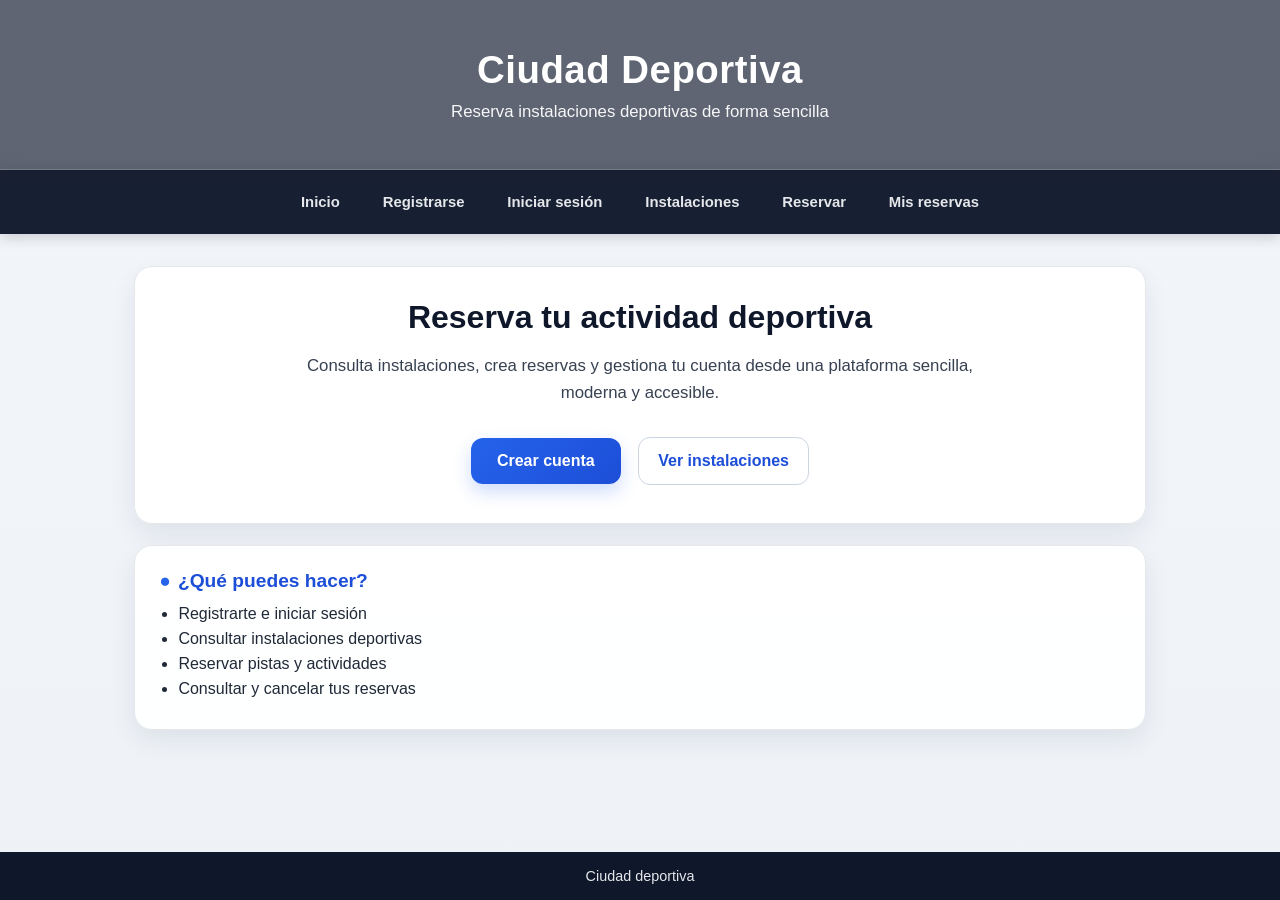
<file: index.html>
<!DOCTYPE html>
<html lang="es">
<head>
  <meta charset="UTF-8">
  <title>Ciudad Deportiva - Inicio</title>
  <link rel="stylesheet" href="assets/style.css">
</head>
<body>

  <header>
    <h1>Ciudad Deportiva</h1>
    <p>Reserva instalaciones deportivas de forma sencilla</p>
  </header>

  <nav>
    <a href="index.html">Inicio</a>
    <a href="register.html">Registrarse</a>
    <a href="login.html">Iniciar sesión</a>
    <a href="facilities.html">Instalaciones</a>
    <a href="reservations.html">Reservar</a>
    <a href="my_reservations.html">Mis reservas</a>
  </nav>

<main>
  <div class="card hero-box">
    <h2>Reserva tu actividad deportiva</h2>
    <p>
      Consulta instalaciones, crea reservas y gestiona tu cuenta desde una plataforma
      sencilla, moderna y accesible.
    </p>

    <div class="hero-actions">
      <a href="register.html" class="hero-primary">Crear cuenta</a>
      <a href="facilities.html" class="hero-secondary">Ver instalaciones</a>
    </div>
  </div>

  <div class="card">
    <h3>¿Qué puedes hacer?</h3>
    <ul>
      <li>Registrarte e iniciar sesión</li>
      <li>Consultar instalaciones deportivas</li>
      <li>Reservar pistas y actividades</li>
      <li>Consultar y cancelar tus reservas</li>
    </ul>
  </div>
</main>

  <footer>
    Ciudad deportiva
  </footer>

</body>
</html>
</file>
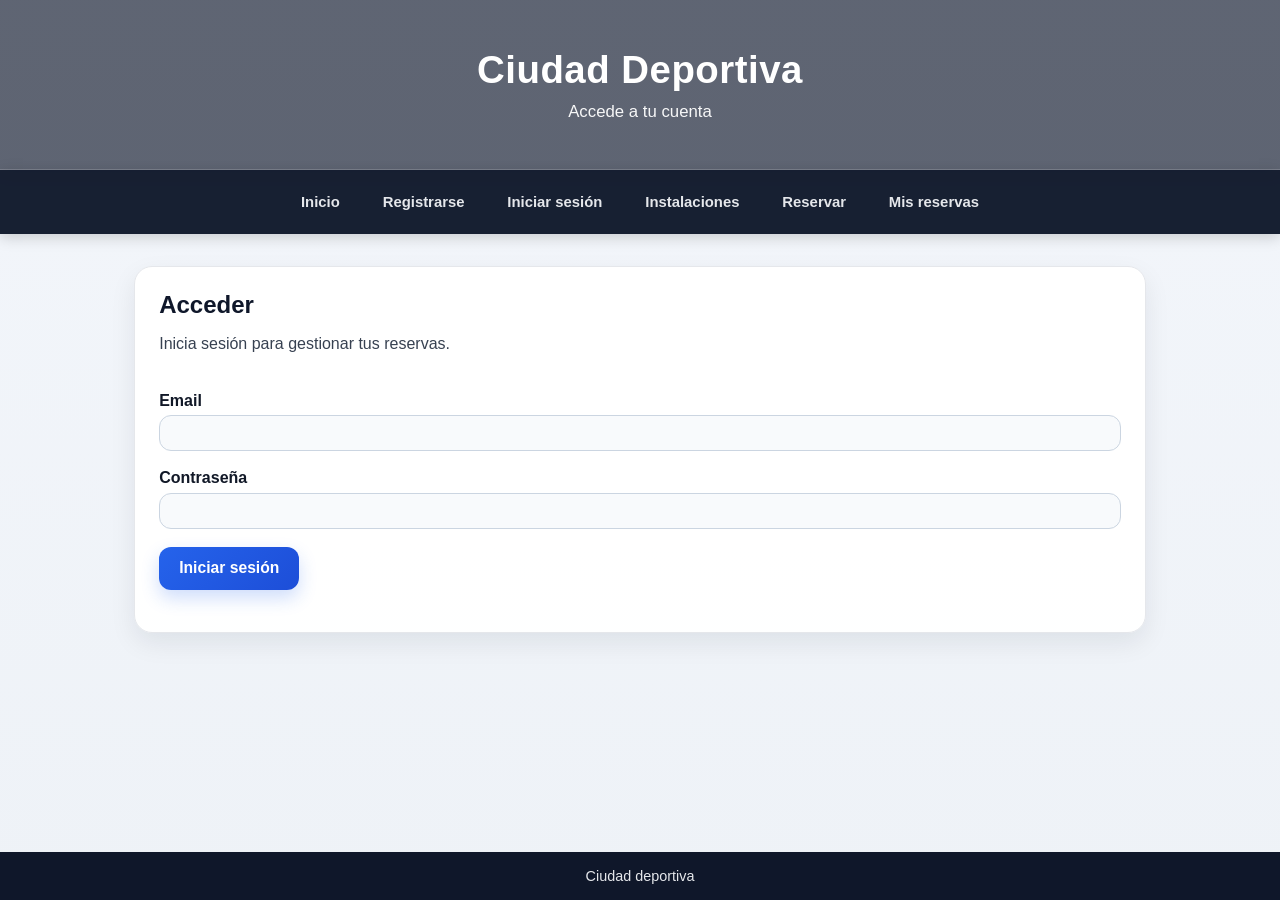
<file: login.html>
<!DOCTYPE html>
<html lang="es">
<head>
  <meta charset="UTF-8">
  <title>Login - Ciudad Deportiva</title>
  <link rel="stylesheet" href="assets/style.css">
</head>
<body>

  <header>
    <h1>Ciudad Deportiva</h1>
    <p>Accede a tu cuenta</p>
  </header>

  <nav>
    <a href="index.html">Inicio</a>
    <a href="register.html">Registrarse</a>
    <a href="login.html">Iniciar sesión</a>
    <a href="facilities.html">Instalaciones</a>
    <a href="reservations.html">Reservar</a>
    <a href="my_reservations.html">Mis reservas</a>
  </nav>

  <main>
    <div class="card">
      <h2>Acceder</h2>
      <p>Inicia sesión para gestionar tus reservas.</p>
      <br>

      <form id="loginForm">
        <label>Email</label><br>
        <input id="email" type="email" required style="width:100%; padding:0.5rem;"><br><br>

        <label>Contraseña</label><br>
        <input id="password" type="password" required style="width:100%; padding:0.5rem;"><br><br>

        <button id="btnSubmit" type="submit">Iniciar sesión</button>
      </form>

      <br>
      <div id="msg" class="card" style="display:none;"></div>
    </div>
  </main>

  <footer>
    Ciudad deportiva
  </footer>

<script src="assets/login.js"></script>

</body>
</html>
</file>
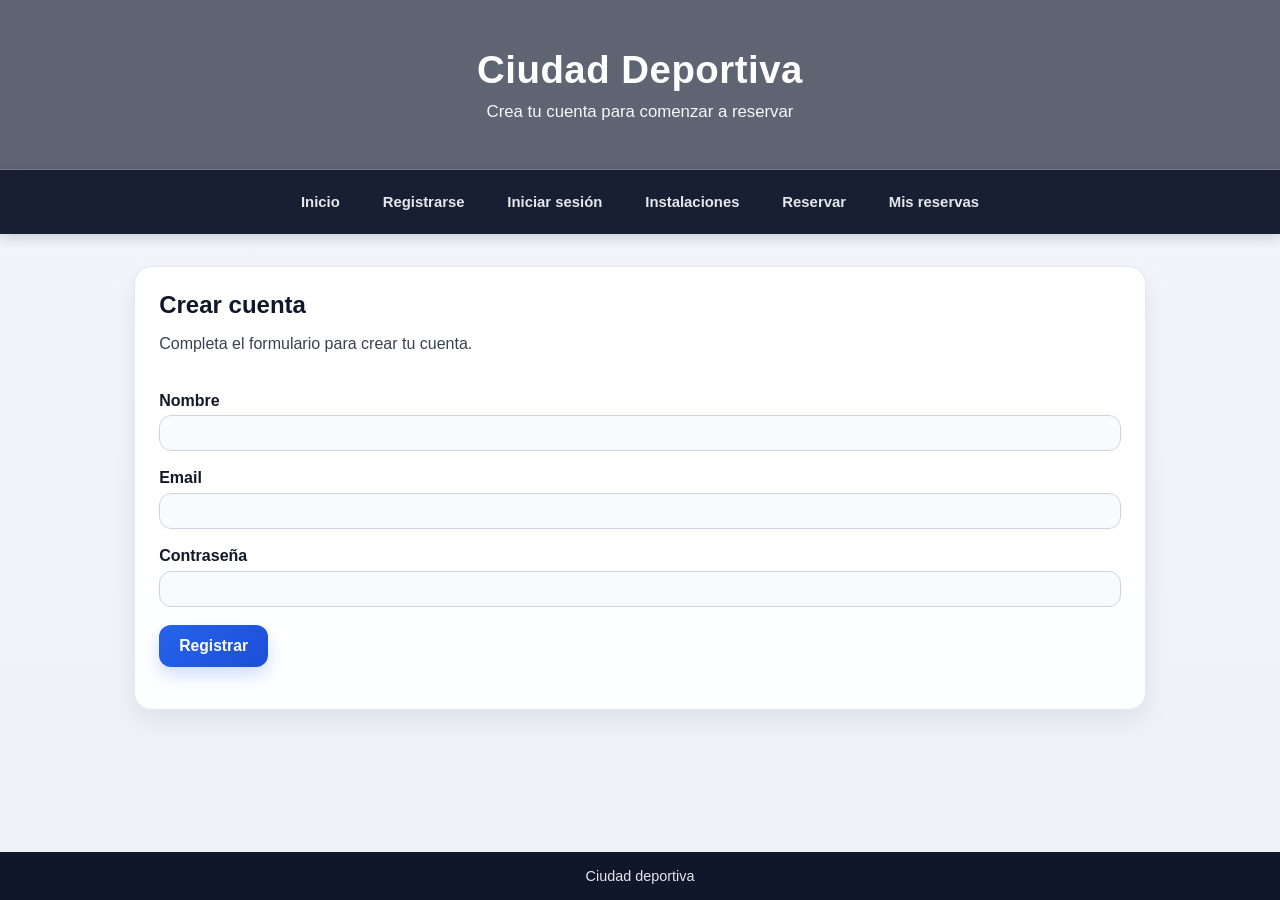
<file: register.html>
<!DOCTYPE html>
<html lang="es">
<head>
  <meta charset="UTF-8">
  <title>Registro - Ciudad Deportiva</title>
  <link rel="stylesheet" href="assets/style.css">
</head>
<body>

  <header>
    <h1>Ciudad Deportiva</h1>
    <p>Crea tu cuenta para comenzar a reservar</p>
  </header>

  <nav>
    <a href="index.html">Inicio</a>
    <a href="register.html">Registrarse</a>
    <a href="login.html">Iniciar sesión</a>
    <a href="facilities.html">Instalaciones</a>
    <a href="reservations.html">Reservar</a>
    <a href="my_reservations.html">Mis reservas</a>
  </nav>

  <main>
    <div class="card">
      <h2>Crear cuenta</h2>
      <p>Completa el formulario para crear tu cuenta.</p>
      <br>

      <form id="registerForm">
        <label>Nombre</label><br>
        <input id="nombre" type="text" required style="width:100%; padding:0.5rem;"><br><br>

        <label>Email</label><br>
        <input id="email" type="email" required style="width:100%; padding:0.5rem;"><br><br>

        <label>Contraseña</label><br>
        <input id="password" type="password" required minlength="4" style="width:100%; padding:0.5rem;"><br><br>

        <button id="btnSubmit" type="submit">Registrar</button>
      </form>

      <br>
      <div id="msg" class="card" style="display:none;"></div>
    </div>
  </main>

  <footer>
    Ciudad deportiva
  </footer>

<script src="assets/register.js"></script>

</body>
</html>
</file>
<file: assets/style.css>
/* =========================
   RESET Y ESTILO GLOBAL
========================= */
* {
  box-sizing: border-box;
  margin: 0;
  padding: 0;
  font-family: "Segoe UI", Arial, Helvetica, sans-serif;
}

body {
  background: linear-gradient(180deg, #f3f6fb 0%, #eef2f7 100%);
  color: #1f2937;
  min-height: 100vh;
  display: flex;
  flex-direction: column;
}

/* =========================
   CABECERA CON IMAGEN
========================= */
header {
  background:
    linear-gradient(rgba(15, 23, 42, 0.65), rgba(15, 23, 42, 0.65)),
    url("https://images.unsplash.com/photo-1502904550040-7534597429ae?q=80&w=2000&auto=format&fit=crop");
  background-size: cover;
  background-position: center;
  color: white;
  text-align: center;
  padding: 3rem 1rem;
  box-shadow: 0 4px 14px rgba(0, 0, 0, 0.18);
}

header h1 {
  font-size: 2.4rem;
  margin-bottom: 0.6rem;
  letter-spacing: 0.5px;
}

header p {
  font-size: 1.05rem;
  max-width: 700px;
  margin: 0 auto;
  opacity: 0.95;
}

/* =========================
   NAVEGACIÓN
========================= */
nav {
  background: rgba(15, 23, 42, 0.96);
  text-align: center;
  padding: 0.7rem 1rem;
  box-shadow: 0 3px 14px rgba(0, 0, 0, 0.18);
  position: sticky;
  top: 0;
  z-index: 10;
}

nav a {
  display: inline-block;
  color: #e5e7eb;
  text-decoration: none;
  margin: 0.25rem 0.35rem;
  padding: 0.55rem 0.85rem;
  border-radius: 999px;
  font-weight: 600;
  font-size: 0.93rem;
  transition: background-color 0.2s ease, color 0.2s ease, transform 0.2s ease;
}

nav a:hover {
  background-color: rgba(96, 165, 250, 0.18);
  color: #ffffff;
  transform: translateY(-1px);
}

/* =========================
   CONTENIDO PRINCIPAL
========================= */
main {
  flex: 1;
  width: 100%;
  max-width: 1050px;
  margin: 2rem auto;
  padding: 0 1.2rem;
}

/* =========================
   TARJETAS
========================= */
.card {
  background: rgba(255, 255, 255, 0.97);
  border: 1px solid #e5e7eb;
  border-radius: 18px;
  box-shadow: 0 10px 26px rgba(15, 23, 42, 0.08);
  padding: 1.5rem;
  margin-bottom: 1.3rem;
  transition: transform 0.2s ease, box-shadow 0.2s ease;
}

.card:hover {
  transform: translateY(-2px);
  box-shadow: 0 14px 30px rgba(15, 23, 42, 0.12);
}

.card h2 {
  color: #0f172a;
  font-size: 1.5rem;
  margin-bottom: 0.8rem;
}

.card h3 {
  color: #1d4ed8;
  font-size: 1.2rem;
  margin-bottom: 0.6rem;
}

.card p {
  color: #374151;
  line-height: 1.65;
}

.card ul {
  margin-left: 1.2rem;
  margin-top: 0.8rem;
}

.card li {
  margin-bottom: 0.45rem;
}

.card h3::before {
  content: "●";
  color: #2563eb;
  margin-right: 0.45rem;
}

.reserva-cancelada h3::before {
  color: #9ca3af;
}

.card h3::before {
  content: "●";
  color: #2563eb;
  margin-right: 0.45rem;
}

.reserva-cancelada h3::before {
  color: #9ca3af;
}
/* =========================
   FORMULARIOS
========================= */
label {
  display: inline-block;
  margin-bottom: 0.35rem;
  font-weight: 600;
  color: #111827;
}

input,
select {
  width: 100%;
  padding: 0.8rem 0.9rem;
  border: 1px solid #cbd5e1;
  border-radius: 12px;
  background-color: #f8fafc;
  color: #111827;
  font-size: 1rem;
  transition: border-color 0.2s ease, background-color 0.2s ease, box-shadow 0.2s ease;
}

input:focus,
select:focus {
  outline: none;
  background-color: #ffffff;
  border-color: #2563eb;
  box-shadow: 0 0 0 4px rgba(37, 99, 235, 0.12);
}

form {
  margin-top: 1rem;
}

form br {
  line-height: 1.2;
}
/* =========================
   BOTONES
========================= */
button {
  background: linear-gradient(135deg, #2563eb, #1d4ed8);
  color: white;
  border: none;
  border-radius: 12px;
  padding: 0.78rem 1.25rem;
  font-size: 0.98rem;
  font-weight: 600;
  cursor: pointer;
  box-shadow: 0 8px 18px rgba(37, 99, 235, 0.22);
  transition: transform 0.15s ease, box-shadow 0.2s ease, opacity 0.2s ease;
}

button:hover {
  transform: translateY(-1px);
  box-shadow: 0 10px 20px rgba(37, 99, 235, 0.28);
}

button:disabled {
  opacity: 0.7;
  cursor: not-allowed;
  transform: none;
}

/* Botón de cancelar reserva */
.cancel-btn {
  margin-top: 0.9rem;
  background: linear-gradient(135deg, #dc2626, #b91c1c);
  box-shadow: 0 8px 18px rgba(220, 38, 38, 0.22);
}

.cancel-btn:hover {
  box-shadow: 0 10px 20px rgba(220, 38, 38, 0.28);
}

a.hero-primary,
a.hero-secondary {
  min-width: 150px;
  text-align: center;
}

.action-link {
  display: inline-block;
  text-decoration: none;
  background: linear-gradient(135deg, #2563eb, #1d4ed8);
  color: white;
  padding: 0.7rem 1rem;
  border-radius: 10px;
  font-weight: 600;
  box-shadow: 0 8px 18px rgba(37, 99, 235, 0.22);
  transition: transform 0.15s ease, box-shadow 0.2s ease;
}

.action-link:hover {
  transform: translateY(-1px);
  box-shadow: 0 10px 20px rgba(37, 99, 235, 0.28);
}
/* =========================
   MENSAJES Y ESTADOS
========================= */
#msg,
#status {
  border-radius: 12px;
  font-weight: 500;
  line-height: 1.5;
}

/* =========================
   ESTADOS DE RESERVAS
========================= */
.reserva-activa {
  border-left: 6px solid #16a34a;
}

.reserva-cancelada {
  border-left: 6px solid #9ca3af;
  opacity: 0.92;
}

/* =========================
   BADGES RESERVAS
========================= */

.badge {
  display: inline-block;
  padding: 0.25rem 0.55rem;
  border-radius: 999px;
  font-size: 0.82rem;
  font-weight: 700;
  text-transform: uppercase;
  letter-spacing: 0.03em;
}

.badge-success {
  background-color: #dcfce7;
  color: #166534;
}

.badge-muted {
  background-color: #e5e7eb;
  color: #374151;
}

.badge-info {
  background-color: #dbeafe;
  color: #1e40af;
}
/* =========================
   HERO/PORTADA (index)
========================= */
.hero-box {
  text-align: center;
  padding: 2rem 1rem;
}

.hero-box h2 {
  font-size: 2rem;
  margin-bottom: 1rem;
  color: #0f172a;
}

.hero-box p {
  max-width: 720px;
  margin: 0 auto;
  font-size: 1.05rem;
  color: #374151;
}

.hero-actions {
  margin-top: 1.5rem;
}

.hero-actions a {
  display: inline-block;
  text-decoration: none;
  margin: 0.4rem;
  padding: 0.85rem 1.2rem;
  border-radius: 12px;
  font-weight: 600;
  transition: transform 0.15s ease, opacity 0.2s ease;
}

.hero-primary {
  background: linear-gradient(135deg, #2563eb, #1d4ed8);
  color: white;
  box-shadow: 0 8px 18px rgba(37, 99, 235, 0.22);
}

.hero-secondary {
  background: white;
  color: #1d4ed8;
  border: 1px solid #cbd5e1;
}

.hero-actions a:hover {
  transform: translateY(-1px);
}

/* =========================
   FOOTER
========================= */
footer {
  background-color: #0f172a;
  color: #e5e7eb;
  text-align: center;
  padding: 1rem;
  font-size: 0.9rem;
  margin-top: auto;
}

/* =========================
   RESPONSIVE
========================= */
@media (max-width: 768px) {
  header {
    padding: 2.2rem 1rem;
  }

  header h1 {
    font-size: 2rem;
  }

  nav a {
    margin: 0.3rem 0.45rem;
    font-size: 0.9rem;
  }

  main {
    margin: 1.3rem auto;
    padding: 0 0.9rem;
  }

  .card {
    padding: 1.15rem;
    border-radius: 16px;
  }

  .hero-box h2 {
    font-size: 1.6rem;
  }
}
</file>
